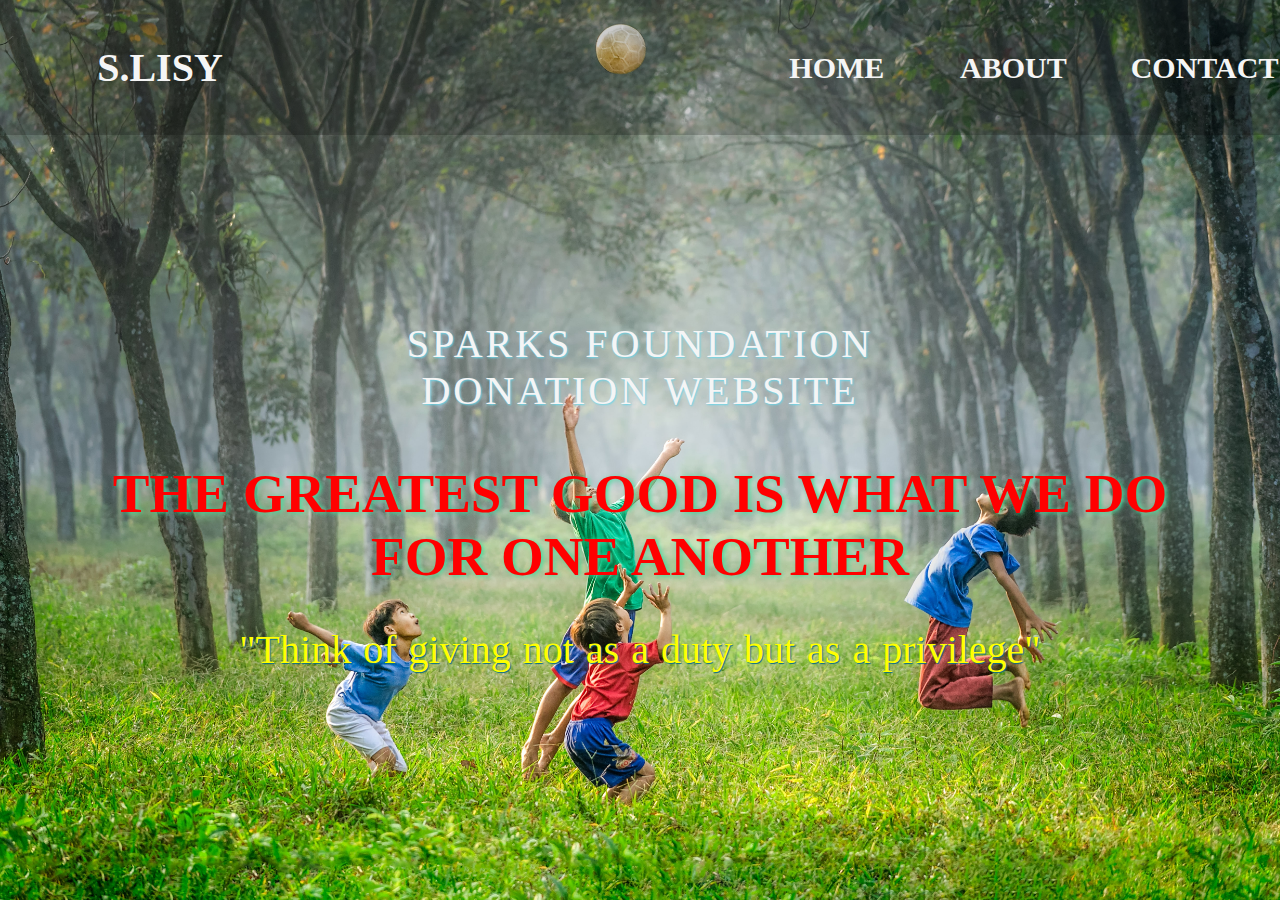
<file: index.html>
<!DOCTYPE html>
<html lang="en">
<head>
    <meta charset="UTF-8">
    <meta name="viewport" content="width=device-width, initial-scale=1.0">
    <title>SPARKS FOUNDATION DONATION WEBSITE</title>
    <link rel="preconnect" href="https://fonts.gstatic.com">
    <link rel="stylesheet" href="https://cdnjs.cloudflare.com/ajax/libs/animate.css/3.7.2/animate.min.css">

<link rel="stylesheet" href="style.css">

</head>
<body>

    <header>

         <nav>

            <div class="logo"><h1> S.LISY </h1></div>

               <div class="menu">
                   <a href="index.html"> HOME</a>
                   <!-- <a href="https://www.thesparksfoundationsingapore.org/programs/student-scholarship-program/"target="_blank">Programs</a> -->
                   <a href="https://www.thesparksfoundationsingapore.org/about/vision-mission-and-values/"target="_blank">ABOUT</a>
                   <a href="contact.html">CONTACT</a>
               </div>
            </nav> 
               <main>
                   <section>
                       <h3 style="color:whitesmoke; ">SPARKS FOUNDATION <br> DONATION WEBSITE</h3><br>
                       <h1 style="color:red;">The greatest GOOD is what we do<br> for one another</h1><br>
                       <p class=" animated infinite heartBeat " style="color:yellow ;">"Think of giving not as a duty but as a privilege"</p><br>
                       <form><script src="https://checkout.razorpay.com/v1/payment-button.js" data-payment_button_id="pl_HkwDu6ey2Xbjfi" async> </script> </form>
                   </section>
               </main> 


    </header>


</body>
</file>
<file: style.css>
*{
    margin:0; 
    padding:0;
    box-sizing:border-box;
    font-family: Georgia, 'Times New Roman', Times, serif
  }
  header
  {
     width:100%;
     height:100vh;
     background-image: url('picturestyle.jpg');
     background-repeat: no-repeat;
     background-size:cover;
  }
  nav
  {
     width:100%; height:15vh;
     background  :  rgba(0,0,0,0.2 );
     color:whitesmoke;
       display:flex;
       justify-content:space-between;
       align-items: center;
        text-transform:uppercase;
  }
  nav .logo
  {
     width:25% ;
     font-size: 20px;
     text-align:center;


  }
  nav .menu
  {
    width:40%;
    display:flex; 
     justify-content: space-around ;
  }
  nav .menu a
  {
       width:25%;
       text-decoration:none;
       color: whitesmoke; 
       font-size: 30px;
       font-weight:bold; 

  }
  main{
    width:100%; 
    height:85vh;
    display:flex;
    justify-content:center;
    align-items:center;
    text-align: center;
    color:whitesmoke;
  }


  section h3
  {
    font-size:40px; font-weight: 200 ;
    letter-spacing: 3px;
    text-shadow: 1px 1px 2px rgba(104, 213, 233) ;
  }
  section h1
  {
   margin:  30px 0 20px 0;
   font-size:55px;
   font-weight: 700;
   text-shadow: 2px 1px 5px rgba(71, 219, 158);
   text-transform: uppercase;
  }
  section p
  {
     font-size: 40px;
      word-spacing:2px;
      margin-bottom:25px;
      text-shadow:1px 1px 1px rgba(10, 109, 134);
  }
</file>
